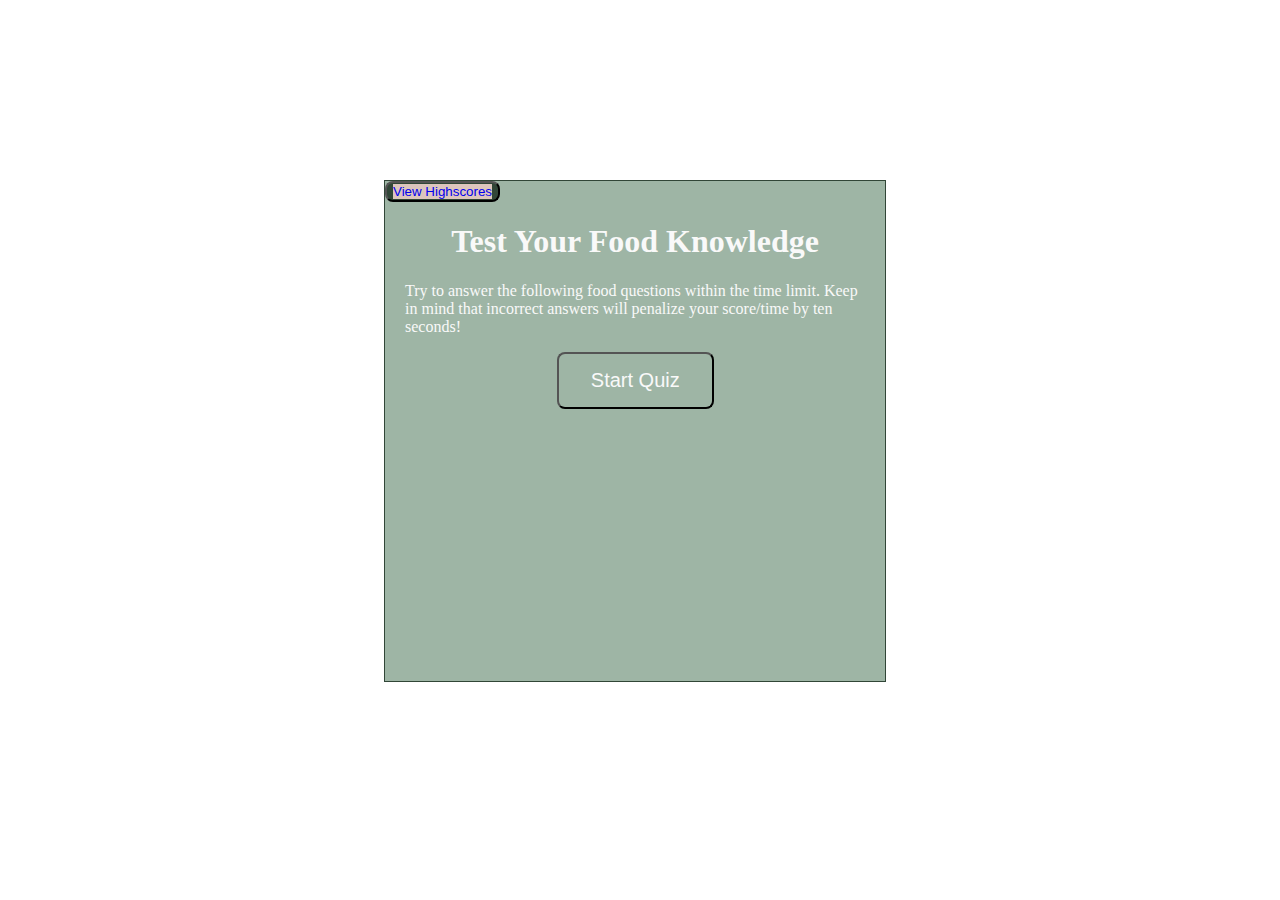
<file: index.html>
<!DOCTYPE html>
<html lang="en">
  <head>
    <meta charset="UTF-8" />
    <meta http-equiv="X-UA-Compatible" content="IE=edge" />
    <meta name="viewport" content="width=device-width, initial-scale=1.0" />
    <link rel="preconnect" href="https://fonts.googleapis.com" />
    <link rel="preconnect" href="https://fonts.gstatic.com" crossorigin />
    <link
      rel="stylesheet"
      integrity="sha384-KyZXEAg3QhqLMpG8r+8fhAXLRk2vvoC2f3B09zVXn8CA5QIVfZOJ3BCsw2P0p/We"
      crossorigin="anonymous"
    />
    <link
      href="https://fonts.googleapis.com/css2?family=Open+Sans+Condensed:wght@300&display=swap"
      rel="stylesheet"
    />
    <link rel="stylesheet" href="style.css" />
    <title>JavaScript Quiz!</title>
    <body>
      <!-- This is a wrapper -->
      <div id="wrapper">
        <!-- Link to highscores -->
        <button><a  id="highScorelink" href="HighScores.html">View Highscores</a></button>
    
          <!-- Div for timer -->
          <div id="currentTime"></div>
          <!-- Div for quiz content -->
          <div id="questionsDiv">
              <h1>Test Your Food Knowledge</h1>
              <p>Try to answer the following food questions within the time limit. Keep in mind that incorrect
                  answers will penalize your score/time by ten seconds!</p>
              <ul id="choicesUl"></ul>
              <!-- Buttons -->
              <button id="startTime">Start Quiz</button>
          </div>
  
        </div>
  
  
  </body>
    <script src="./questions.js"></script>
  </body>
</html>
</file>
<file: style.css>
:root {
  --white: #f9f9f9;
  --deepGreen: #314637;
  --lightGreen: #62805e;
  --Red: #ac3304;
  --backgroundgreen: #9eb5a5;
  --lightread: #dcc5bd;
  --font: font-family: 'Open Sans Condensed', sans-serif;
}
body {
    font-family: var(--font);
    color: var(--white);
   


}


#wrapper {
    position: absolute;
    left: 30%;
    top: 20%;
    width: 500px;
    height: 500px;
    border: 1px solid var(--deepGreen);
    background-color: var(--backgroundgreen);
}
#startTime {
    background-color:var(--backgroundgreen);
    margin-left: 33%;
    padding: 15px 32px;
    font-size: 20px;
    color: var(--white);
}
#questionsDiv {
    margin: 20px;
}

#currentTime {
    float: right;
}

#Home {
    background-color:(var(--deepGreen));
    position: relative;
    padding: 10px;
    font-size: 20px;
    color: var(--white);
    top: 30%;
    left: 20%;
    width: auto;
    text-align: center;
    text-decoration: none;
}

#highScorelink {
    text-decoration: none;
    background-color: var(--lightread);
   
}


#clear {
    background-color:(var(--deepGreen));
    position: relative;
    padding: 10px;
    font-size: 20px;
    color: white;
    top: 30%;
    right: 2%;
    left: 20%;
    text-align: center;
}

button {
    border-radius: 8px;
    background-color: var(--deepGreen);
    color: var(--white);
    text-decoration: none;
}

textarea {
    width: 90%;
    margin: 20px;
}

#Submit {
    background-color: (var(--lightGreen));
    margin-left: 33%;
    padding: 15px 32px;
    font-size: 20px;
    color: var(--deepGreen);
}

label {
    margin-right: 10px;
}
input {
    margin-bottom: 20px;
    width: 50%;
    border: 1px solid (var(--backgroundgreen));
}

h1 {
    text-align: center;
}

li {
    background-color: (var(--lightGreen));
    margin-top: 10px;
    padding: 5px 15px;
    width: 80%;
    font-size: 18px;
    color: (var(--deepGreen));
    list-style: none;
    border: 1px solid (var(--backgroundgreen));
}

#createDiv {
    margin-top: 20px;
    border-top: 1px solid var(--backgroundgreen);
}

/* Start media queries */
/* A Media Query max-width: 786px */
@media screen and (max-width: 786px) {
/* Resized content to fit 786px  */
body {
    max-width: 786px;
}
/* Resized main-content to fit 786px  */
#wrapper {
position: absolute;
left: 20%;
}

a {
margin-left: 20%;
}
#Home {
    
    position: relative;
    left: 55%;
}

#clear {
    
    position: relative;
    right: 5%;
    
}
}

/* A Media Query max-width: 640px */
@media screen and (max-width: 640px) {
/* Resized content to fit 640px  */
body {
    min-width: 640px;
}
/* Resized main-content to fit 640px  */
#wrapper {
position: absolute;
left: 10%;
}
a {
  margin-left: 10%;
}


}
</file>
